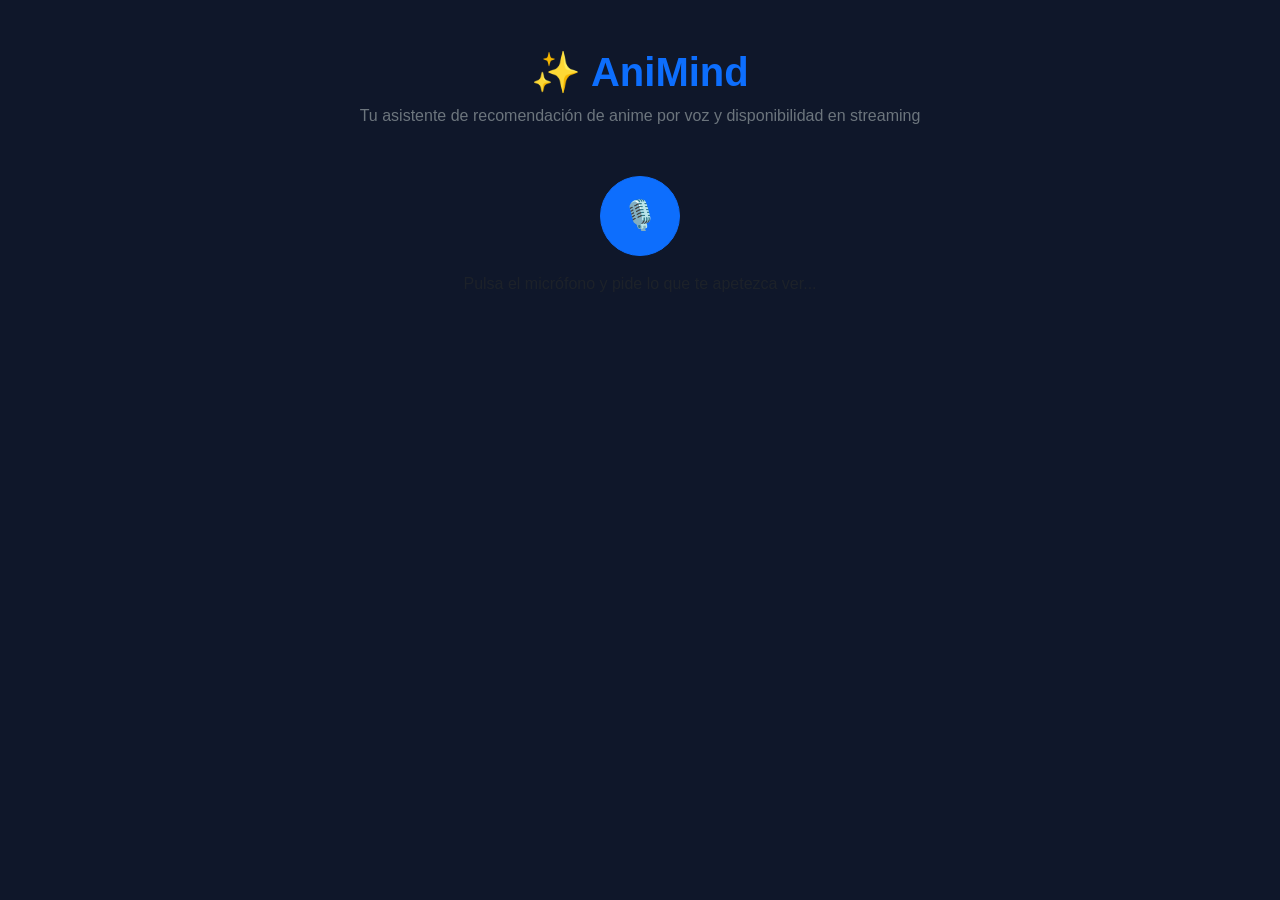
<file: templates/animind.html>
<!DOCTYPE html>
<html lang="es">
<head>
    <meta charset="UTF-8">
    <meta name="viewport" content="width=device-width, initial-scale=1.0">
    <title>AniMind - Recomendador de Anime con IA</title>
    <link href="https://cdn.jsdelivr.net/npm/bootstrap@5.3.0/dist/css/bootstrap.min.css" rel="stylesheet">
    <style>
        body { background-color: #0f172a; color: #f8fafc; font-family: 'Segoe UI', Tahoma, Geneva, Verdana, sans-serif; }
        .card-custom { background-color: #1e293b; border: 1px solid #334155; border-radius: 12px; }
        .btn-mic { width: 80px; height: 80px; border-radius: 50%; font-size: 1.8rem; transition: all 0.3s; }
        .listening { animation: pulse 1.5s infinite; background-color: #ef4444 !important; border-color: #f87171 !important; }
        @keyframes pulse { 0% { transform: scale(1); } 50% { transform: scale(1.08); } 100% { transform: scale(1); } }
        .badge-stream { background-color: #3b82f6; margin-right: 5px; }
    </style>
</head>
<body class="container py-5">
    <div class="text-center mb-5">
        <h1 class="fw-bold text-primary">✨ AniMind</h1>
        <p class="text-secondary">Tu asistente de recomendación de anime por voz y disponibilidad en streaming</p>
    </div>

    <div class="row justify-content-center">
        <div class="col-md-8 text-center mb-4">
            <button id="micBtn" class="btn btn-primary btn-mic mb-3">🎙️</button>
            <p id="statusText" class="text-muted">Pulsa el micrófono y pide lo que te apetezca ver...</p>
            <div id="transcription" class="fst-italic text-info min-vh-50"></div>
        </div>
    </div>

    <!-- Resultados -->
    <div class="row justify-content-center">
        <div class="col-md-8">
            <div id="resultCard" class="card card-custom p-4 d-none">
                <h2 id="animeTitle" class="text-warning fw-bold mb-3"></h2>
                <p id="animeSinopsis" class="lead"></p>
                
                <hr class="border-secondary">
                
                <h5 class="text-info">💡 ¿Por qué te gustará?</h5>
                <p id="animeRazon"></p>

                <hr class="border-secondary">

                <h5 class="text-info mb-3">📺 Dónde ver, Audios y Subtítulos</h5>
                <div id="platformsContainer" class="d-flex flex-column gap-2"></div>
            </div>
        </div>
    </div>

    <script>
        const micBtn = document.getElementById('micBtn');
        const statusText = document.getElementById('statusText');
        const transcription = document.getElementById('transcription');
        const resultCard = document.getElementById('resultCard');

        const SpeechRecognition = window.SpeechRecognition || window.webkitSpeechRecognition;

        if (!SpeechRecognition) {
            statusText.innerText = "Tu navegador no soporta reconocimiento de voz. Usa Chrome o Edge.";
        } else {
            const recognition = new SpeechRecognition();
            recognition.lang = 'es-ES';
            recognition.continuous = false;

            micBtn.addEventListener('click', () => {
                recognition.start();
                micBtn.classList.add('listening');
                statusText.innerText = "Escuchando... Di algo como: 'Quiero un anime tipo comedia romántica con magia'";
            });

            recognition.onresult = (event) => {
                const text = event.results[0][0].transcript;
                transcription.innerText = `"${text}"`;
                micBtn.classList.remove('listening');
                statusText.innerText = "Buscando la recomendación ideal...";
                consultarAniMind(text);
            };

            recognition.onerror = () => {
                micBtn.classList.remove('listening');
                statusText.innerText = "Error al escuchar. Inténtalo de nuevo.";
            };
        }

        async function consultarAniMind(mensajeVoz) {
            try {
                const res = await fetch('/animind/recomendar', {
                    method: 'POST',
                    headers: { 'Content-Type': 'application/json' },
                    body: JSON.stringify({ mensaje_voz: mensajeVoz })
                });

                const data = await res.json();

                if (data.error) {
                    statusText.innerText = "Error: " + data.error;
                    return;
                }

                document.getElementById('animeTitle').innerText = data.titulo;
                document.getElementById('animeSinopsis').innerText = data.sinopsis_corta;
                document.getElementById('animeRazon').innerText = data.razon_recomendacion;

                const container = document.getElementById('platformsContainer');
                container.innerHTML = '';

                data.plataformas.forEach(p => {
                    const div = document.createElement('div');
                    div.className = 'p-3 bg-dark rounded border border-secondary';
                    div.innerHTML = `
                        <strong class="text-primary fs-5">${p.nombre}</strong>
                        <div class="mt-2">
                            <span class="badge badge-stream">🎙️ Audios: ${p.audios.join(', ')}</span>
                            <span class="badge bg-secondary">💬 Subs: ${p.subtitulos.join(', ')}</span>
                        </div>
                    `;
                    container.appendChild(div);
                });

                resultCard.classList.remove('d-none');
                statusText.innerText = "¡Recomendación lista!";

            } catch (err) {
                statusText.innerText = "Error de conexión con AniMind.";
            }
        }
    </script>
</body>
</html>
</file>
